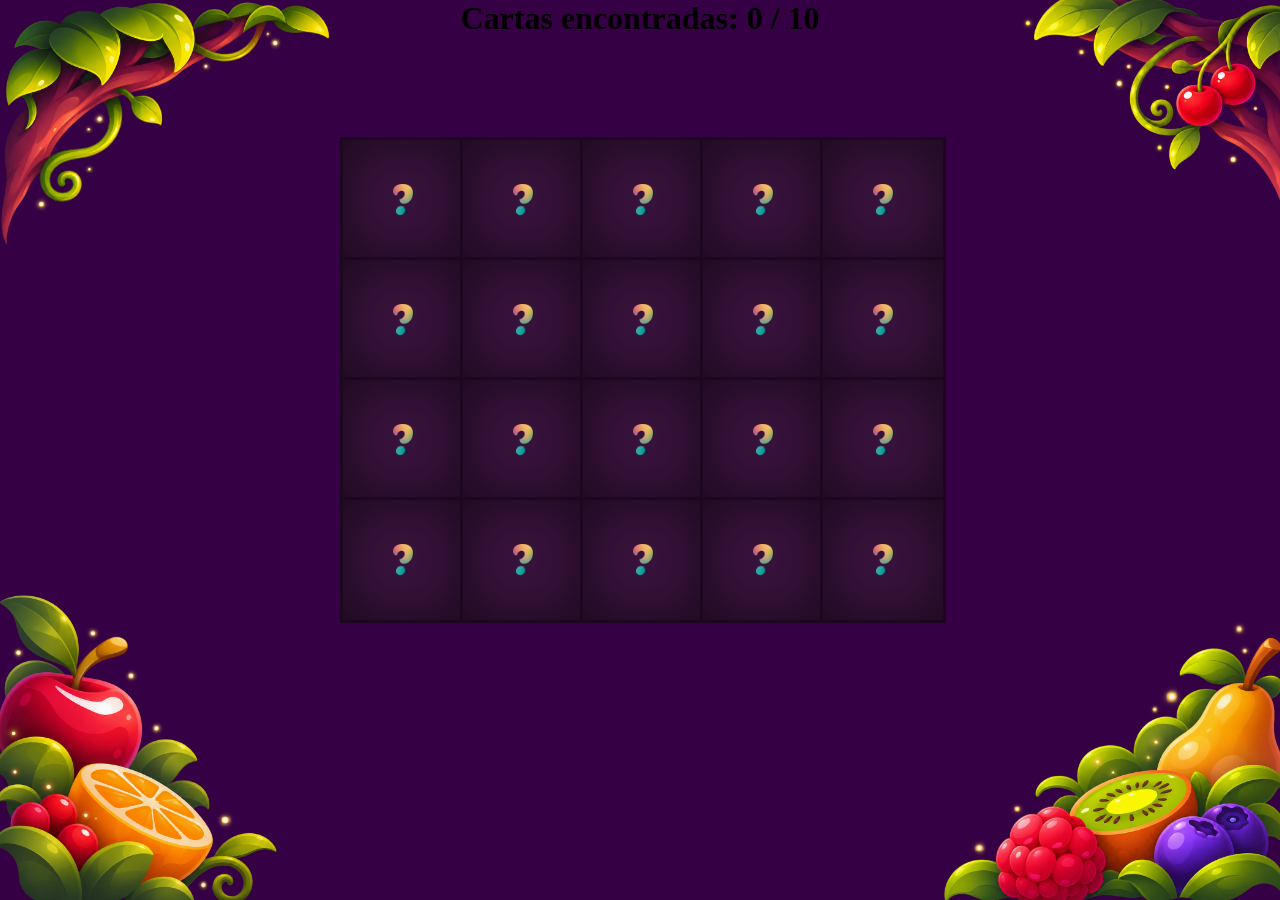
<file: game.html>
<!DOCTYPE html>
<html lang="pt-BR">

<head>
    <meta charset="UTF-8">
    <meta name="viewport" content="width=device-width, initial-scale=1.0">
    <title>Jogo da Memória</title>

    <link rel="stylesheet" href="css/base.css">
    <link rel="stylesheet" href="css/background.css">
    <link rel="stylesheet" href="css/board.css">
    <link rel="stylesheet" href="css/card.css">
    <link rel="stylesheet" href="css/dialog.css">

    <script src="js/fruits.js" defer></script>
    <script src="js/game.js" defer></script>
</head>

<body>
    <div class="game-background">
        <img src="images/left-top.png" class="corner corner--top-left" alt="">
        <img src="images/right-top.png" class="corner corner--top-right" alt="">
        <img src="images/left-bottom.png" class="corner corner--bottom-left" alt="">
        <img src="images/right-bottom.png" class="corner corner--bottom-right" alt="">

        <main class="game-content">
            <h1>Cartas encontradas: <span id="pairs-found">0</span> / <span id="total-pairs"></span></h1>
            <div id="game-board"></div>
        </main>
    </div>

    <dialog id="gameover-dialog">
        <p>Você é ninja!</p>
        <button commandfor="gameover-dialog" command="close">Reiniciar jogo</button>
    </dialog>
</body>

</html>
</file>
<file: css/base.css>
* {
    margin: 0;
    padding: 0;
}
</file>
<file: css/background.css>
.game-background {
    position: relative;
    isolation: isolate;

    min-height: 100dvh;
    overflow: hidden;

    background-color: #360044;
}

/* Imagens decorativas nos cantos da tela */

.corner {
    position: absolute;
    z-index: 1;

    width: clamp(180px, 30vw, 520px);
    height: auto;

    pointer-events: none;
    user-select: none;
}

.corner--top-left {
    top: -10px;
    left: -10px;
}

.corner--top-right {
    top: -10px;
    right: -10px;
}

.corner--bottom-left {
    bottom: -30px;
    left: -10px;
}

.corner--bottom-right {
    bottom: -10px;
    right: -10px;
}

/* Tablets */

@media (max-width: 1024px) {
    .corner {
        width: clamp(160px, 28vw, 350px);
    }
}

/* Celulares */

@media (max-width: 600px) {
    .corner {
        width: clamp(130px, 38vw, 220px);
    }
}
</file>
<file: css/board.css>
/* Conteúdo do jogo fica acima das imagens de canto */

.game-content {
    position: relative;
    z-index: 2;

    display: flex;
    flex-direction: column;
    align-items: center;
    gap: 100px;
}

#game-board {
    display: grid;
    grid-template-columns: repeat(5, 120px);
    grid-template-rows: repeat(5, 120px);
}
</file>
<file: css/card.css>
/* Cada carta tem um verso (capa) e uma frente (fruta) que giram no eixo Y. */

.card {
    width: 120px;
    height: 120px;
    perspective: 1000px;
    cursor: pointer;
}

.card-back,
.card-front {
    position: absolute;
    inset: 0;
    width: 100%;
    height: 100%;

    background-position: center;
    background-repeat: no-repeat;

    backface-visibility: hidden;
    transition: transform 0.15s linear;
}

.card-back {
    background-color: #39133D;
    background-image: url('../images/card-cover.png');
    background-size: 20px;
    border: 3px solid #1D0720;
    box-shadow: inset 0px 0px 60px 0px rgba(0, 0, 0, .56);
}

.card-front {
    background-color: #3e1942;
    background-size: 63px;
    border: 3px solid rgb(0 0 0 / 63%);
}

/* Virada para baixo */

.card[x-state-flipped="0"] .card-back {
    transform: rotateY(0deg);
    transition-delay: 0.15s;
}

.card[x-state-flipped="0"] .card-back:hover {
    box-shadow: 0px 0px 50px 0px #ea95ff;
}

.card[x-state-flipped="0"] .card-front {
    transform: rotateY(-91deg);
}

/* Revelada */

.card[x-state-flipped="1"] .card-back {
    transform: rotateY(90deg);
}

.card[x-state-flipped="1"] .card-front {
    transform: rotateY(0deg);
    transition-delay: 0.15s;
}

/* Par encontrado */

.card-resolved {
    filter: sepia(1);
    cursor: not-allowed;
}
</file>
<file: css/dialog.css>
/*
 * O navegador centraliza um <dialog> aberto com showModal() usando
 * `position: fixed; inset: 0; margin: auto`. O reset em base.css zera a
 * margem de todos os elementos, o que jogava o dialog para o canto
 * superior esquerdo. Aqui devolvemos a margem automática.
 */
dialog {
    margin: auto;
    padding: 24px 32px;

    border: none;
    border-radius: 12px;

    text-align: center;
}

dialog button {
    margin-top: 16px;
    padding: 8px 16px;
    cursor: pointer;
}

dialog::backdrop {
    background-color: rgb(0 0 0 / 60%);
}
</file>
